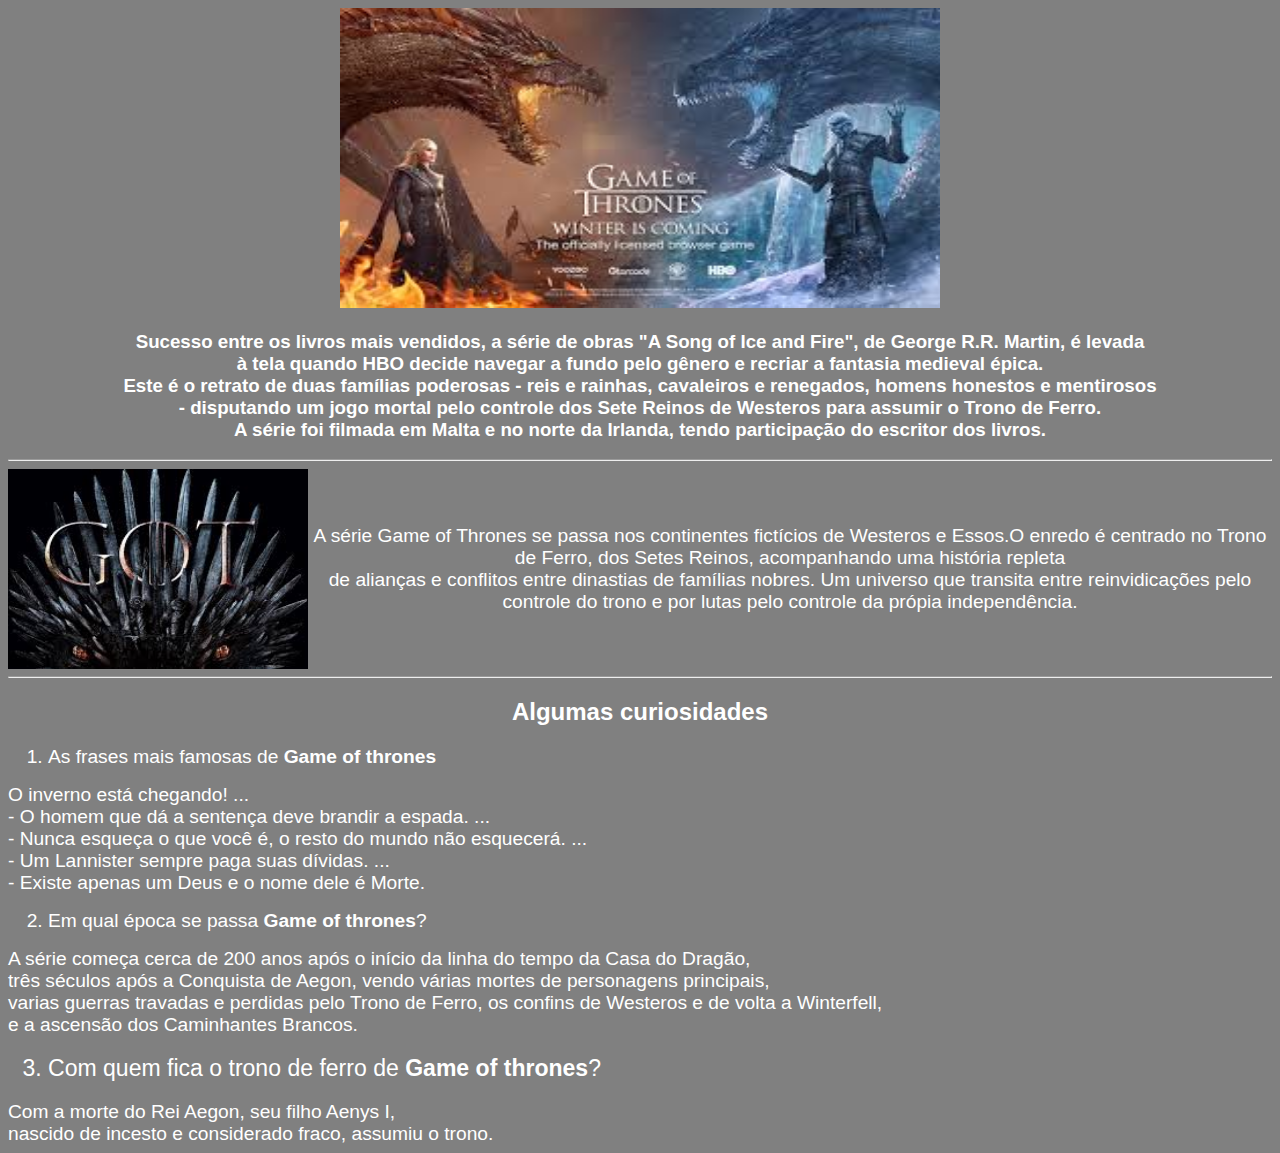
<file: Exercicio_24_03/index.html>
<!DOCTYPE html>
<html lang="en">

<head>
    <meta charset="UTF-8">
    <meta http-equiv="X-UA-Compatible" content="IE=edge">
    <meta name="viewport" content="width=device-width, initial-scale=1.0">
    <title></title>
    <link rel="stylesheet" href="style.css">
</head>

<body>
    <center> <img src="MicrosoftTeams-image (1).png" width="600" height="300"></center>
    <center>
        <h3>Sucesso entre os livros mais vendidos, a série de obras "A Song of Ice and Fire", de George R.R. Martin, é
            levada<br> à tela quando HBO decide navegar a fundo pelo gênero e recriar a fantasia medieval épica.<br>
            Este é o retrato de duas famílias poderosas - reis e rainhas, cavaleiros e renegados, homens honestos e
            mentirosos<br> - disputando um jogo mortal pelo controle dos Sete Reinos de Westeros para assumir o Trono de
            Ferro.<br> A série foi filmada em Malta e no norte da Irlanda, tendo participação do escritor dos livros.
        </h3>
    </center>
    <hr>
    <img src="MicrosoftTeams-image (3).png" align="left" width="300" height="200">
 <br>
 <br>
  <center>  <p>A série Game of Thrones se passa nos continentes fictícios de Westeros e Essos.O enredo é centrado no Trono de Ferro, dos Setes Reinos, acompanhando uma história repleta<br> de alianças e conflitos entre dinastias de famílias nobres. Um universo que transita entre reinvidicações pelo controle do trono e por lutas pelo controle da própia independência.</center>




    </p>
    <br>
    <br>
    <hr>
    <center><h2>Algumas curiosidades</h2></center>

    <ol><li>As frases mais famosas de <strong>Game of thrones</strong></li></ol>
    <li> O inverno está chegando! ...<br>
    - O homem que dá a sentença deve brandir a espada. ...<br>
    - Nunca esqueça o que você é, o resto do mundo não esquecerá. ...<br>
    - Um Lannister sempre paga suas dívidas. ...<br>
    -  Existe apenas um Deus e o nome dele é Morte.</li>
    <ol start="2"><li>Em qual época se passa <strong>Game of thrones</strong>?</li></ol>
    <li>A série começa cerca de 200 anos após o início da linha do tempo da Casa do Dragão,<br> três séculos após a Conquista de Aegon, vendo várias mortes de personagens principais,<br> varias guerras travadas e perdidas pelo Trono de Ferro, os confins de Westeros e de volta a Winterfell,<br> e a ascensão dos Caminhantes Brancos.<br>
        <ol start="3"><li>Com quem fica o trono de ferro de <strong>Game of thrones</strong>?</li></ol>
        <li>Com a morte do Rei Aegon, seu filho Aenys I,<br> nascido de incesto e considerado fraco, assumiu o trono.</li>

    

</body>

</html>
</file>
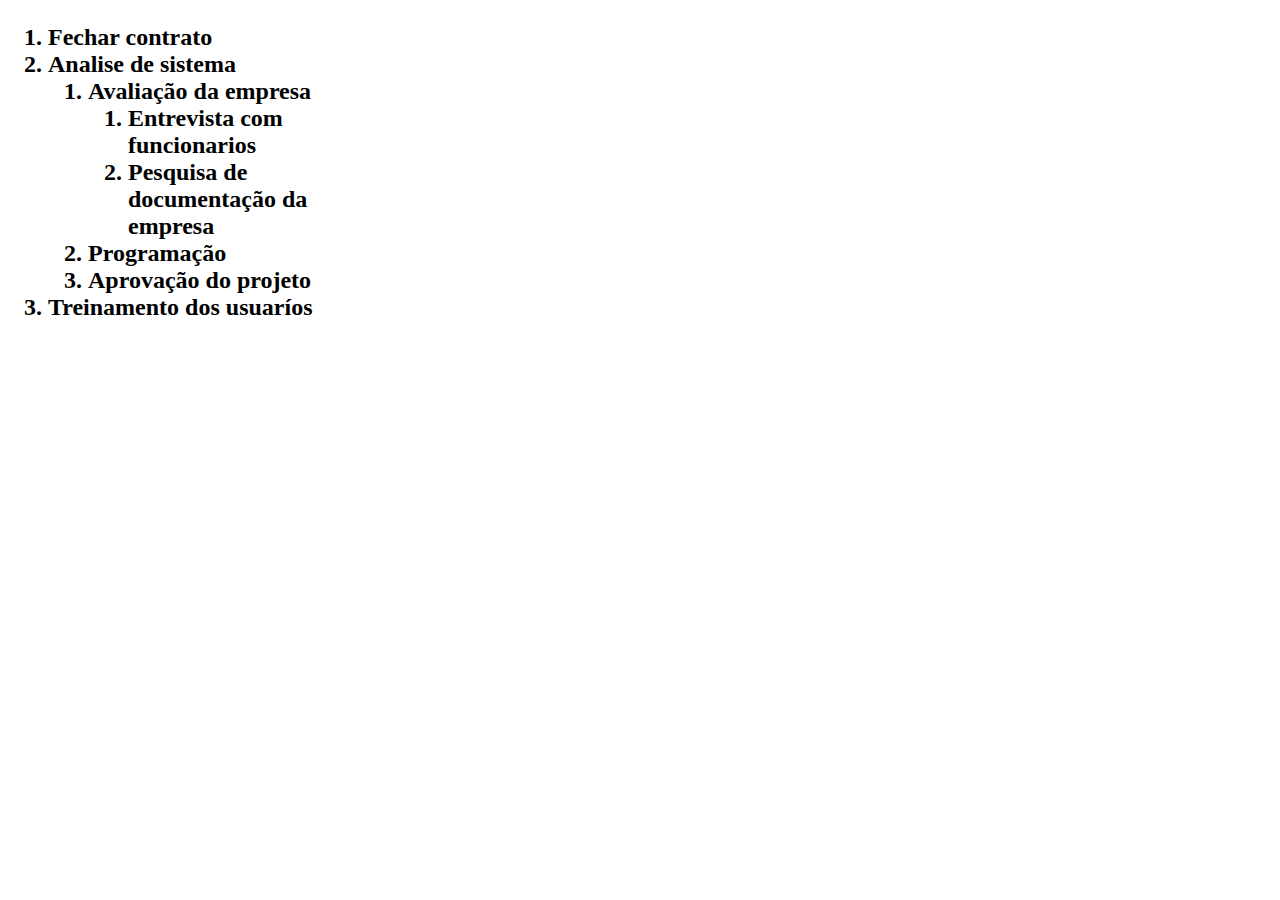
<file: Exercicio_24_03/exercicio1 (1).html>
<!DOCTYPE html>
<html lang="en">

<head>
    <meta charset="UTF-8">
    <meta http-equiv="X-UA-Compatible" content="IE=edge">
    <meta name="viewport" content="width=device-width, initial-scale=1.0">
    <title>Exercicio1</title>
</head>

<body>


  <h2>  <ol>

        <strong>
            <li>Fechar contrato</li>
            <li>Analise de sistema</li>

            <ol>
                <li>Avaliação da empresa</li>
                <ol>
                    <li>Entrevista com <br>funcionarios
                    </li>
                    <li>Pesquisa de <br>documentação da <br>empresa</br></li>
                    
                </ol>
                <li>Programação</li>
                <li>Aprovação do projeto</li>
            </ol>
                <li>Treinamento dos usuaríos</li>













        </strong>
</h2>


    
</body>

</html>
</file>
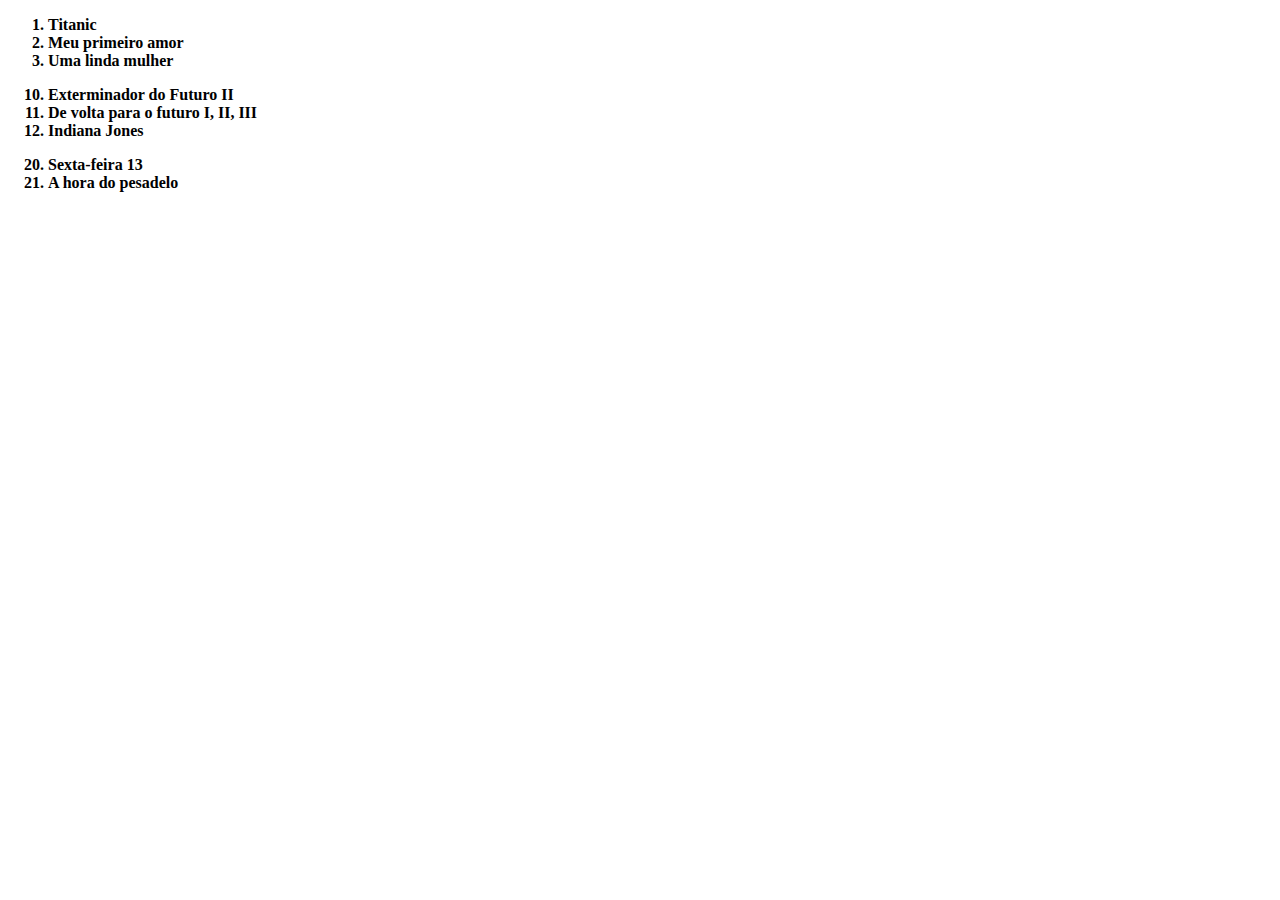
<file: Exercicio_24_03/exercicio2 (1).html>
<!DOCTYPE html>
<html lang="en">

<head>
    <meta charset="UTF-8">
    <meta http-equiv="X-UA-Compatible" content="IE=edge">
    <meta name="viewport" content="width=device-width, initial-scale=1.0">
    <title>Exercicio2</title>
</head>

<body>
  <strong>  <ol>
        <li>Titanic</li>
        <li>Meu primeiro amor</li>
        <li>Uma linda mulher</li>
    </ol>
    <ol start="10">
        <li>Exterminador do Futuro II</li>
        <li>De volta para o futuro I, II, III</li>
        <li>Indiana Jones</li>
    </ol>
    <ol start="20">
        <li>Sexta-feira 13</li>
        <li>A hora do pesadelo</li>



    </ol>
</strong>



</body>

</html>
</file>
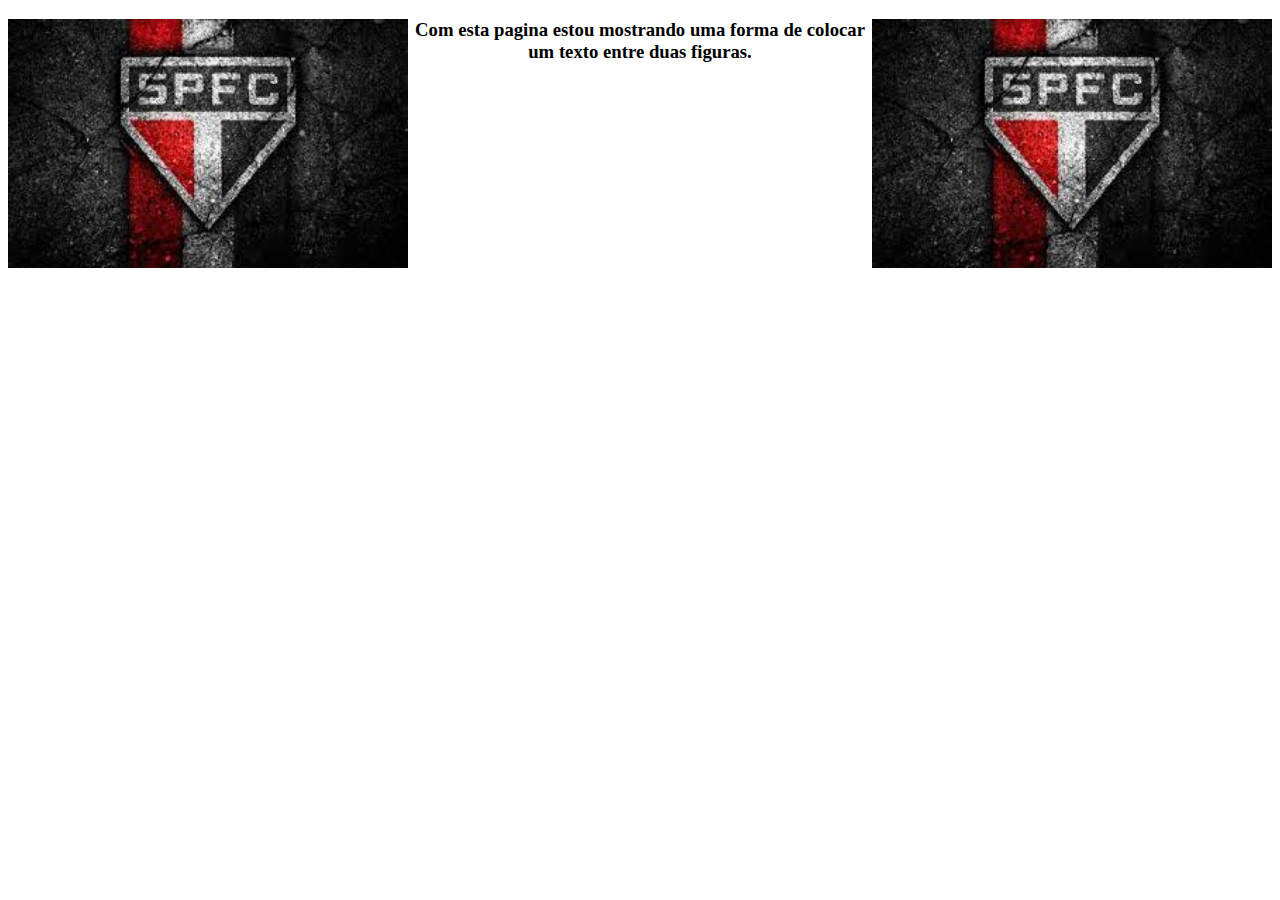
<file: Exercicio_24_03/exercicio3.html>
<!DOCTYPE html>
<html lang="en">

<head>
    <meta charset="UTF-8">
    <meta http-equiv="X-UA-Compatible" content="IE=edge">
    <meta name="viewport" content="width=device-width, initial-scale=1.0">
    <title>Exercicio3</title>
</head>

<body><img src="MicrosoftTeams-image.png" align="right" width="400">
    <img src="MicrosoftTeams-image.png" align="left" width="400">
    <center>
        <h3>Com esta pagina estou mostrando uma forma de colocar um texto entre duas figuras.</h3>
    </center>
</body>

</html>
</file>
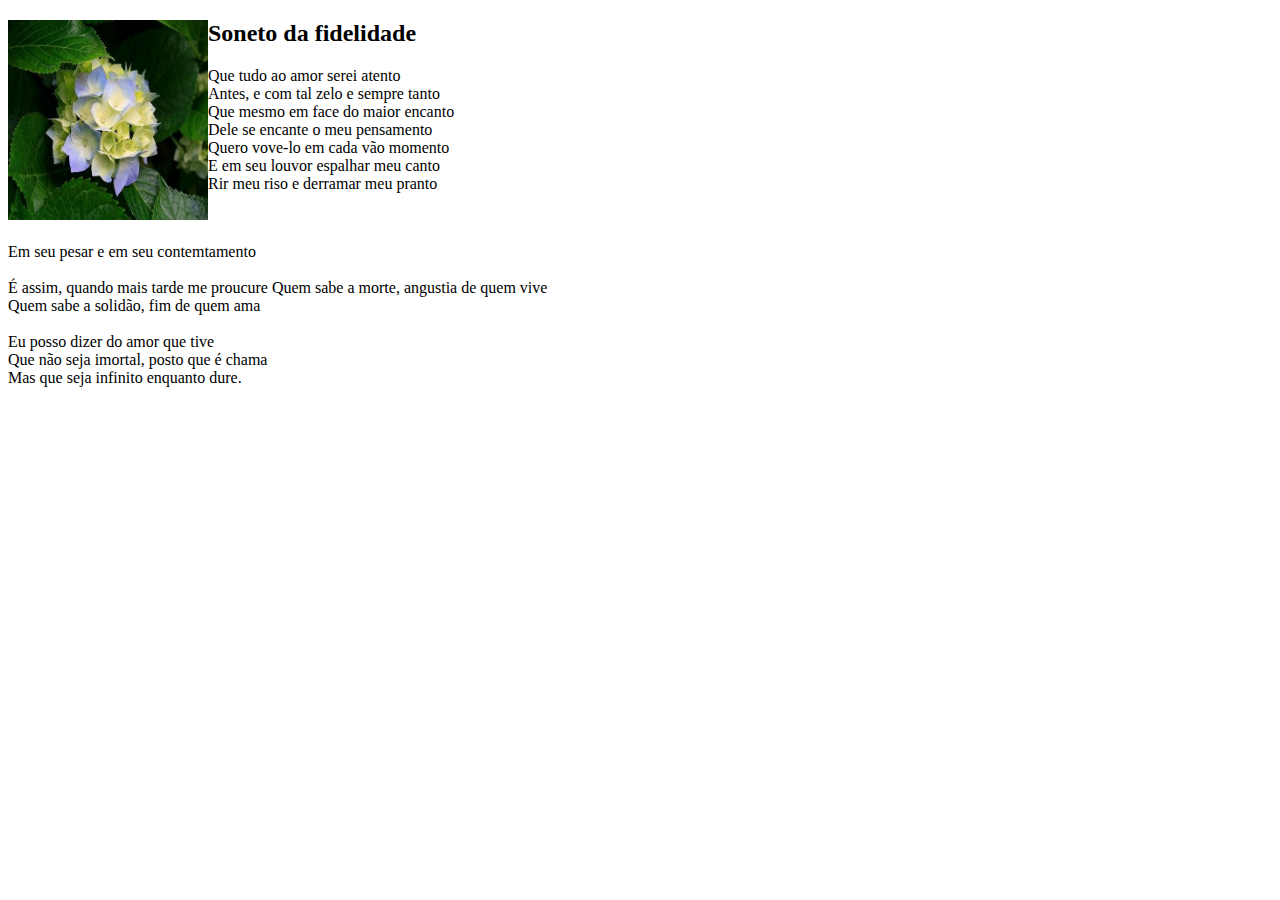
<file: Exercicio_24_03/exercicio4.html>
<!DOCTYPE html>
<html lang="en">

<head>
    <meta charset="UTF-8">
    <meta http-equiv="X-UA-Compatible" content="IE=edge">
    <meta name="viewport" content="width=device-width, initial-scale=1.0">
    <title>Exercicio4</title>
</head>

<body>
    <img src="MicrosoftTeams-image (2).png" width="200" align="left">
    <h2>Soneto da fidelidade</h2>
    <p>Que tudo ao amor serei atento<br> Antes, e com tal zelo e sempre tanto<br>
        Que mesmo em face do maior encanto<br> Dele se encante o meu pensamento <br>Quero vove-lo em cada vão
        momento<br> E em seu louvor espalhar meu canto<br> Rir meu riso e derramar meu pranto
    </p>
    <br>
    <p>Em seu pesar e em seu contemtamento<br>
        <br>
        É assim, quando mais tarde me proucure Quem sabe a morte, angustia de quem vive<br> Quem sabe a solidão, fim de
        quem ama<br>
        <br>
        Eu posso dizer do amor que tive<br>
        Que não seja imortal, posto que é chama<br> Mas que seja infinito enquanto dure.
    </p>





</body>

</html>
</file>
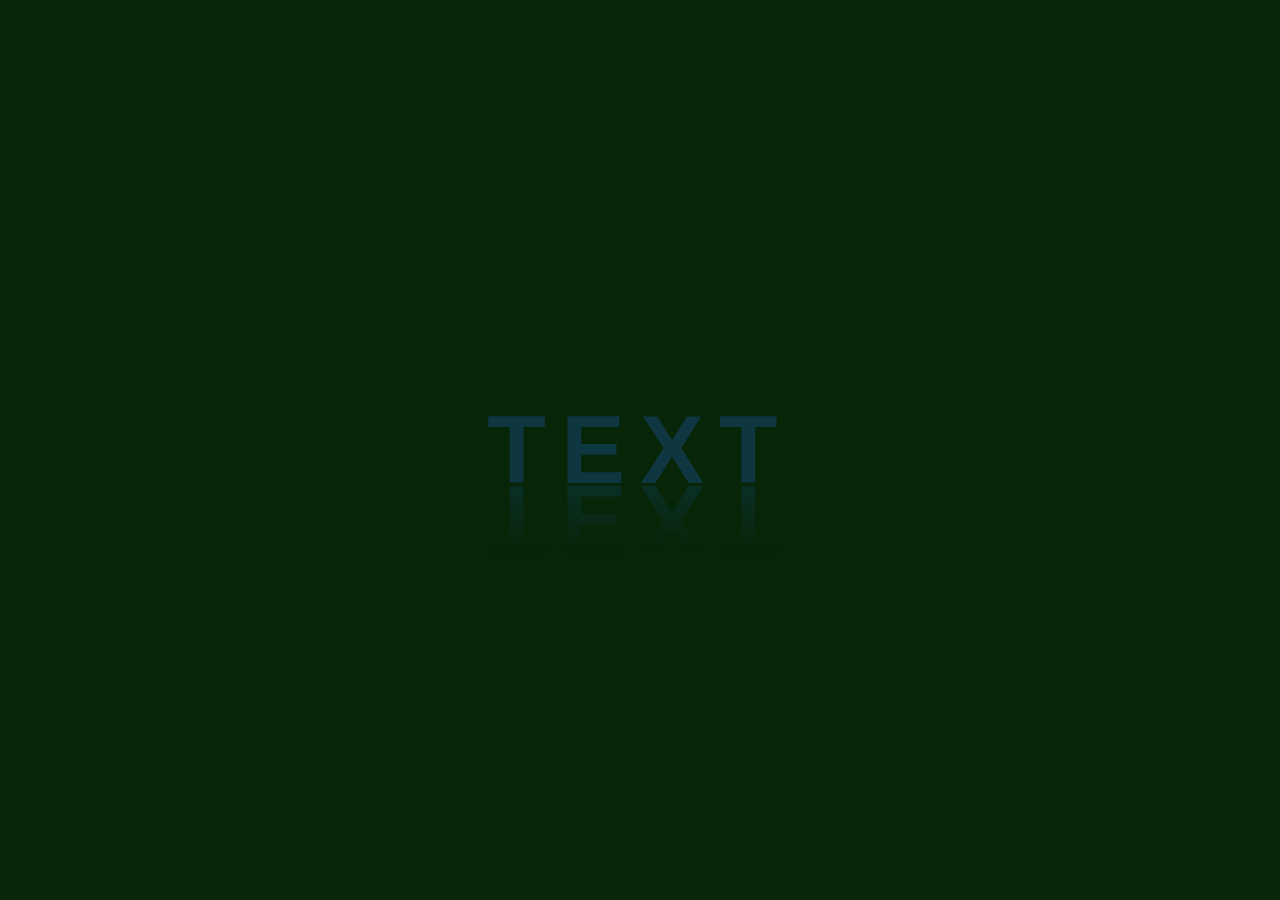
<file: CSS ANIMATIONS/HTML/index2.html>
<!DOCTYPE html>
<html lang="en">
<head>
    <meta charset="UTF-8">
    <meta http-equiv="X-UA-Compatible" content="IE=edge">
    <meta name="viewport" content="width=device-width, initial-scale=1.0">
    <title>Digitação Mil grau</title>
    <link rel="stylesheet" type="text/css" href="style2.css">

</head>
<body>
    <h2 contenteditable="true">Text</h2>
</body>
</html>
</file>
<file: Exercicio_24_03/style.css>
body{
    background-color: gray;
color: white;
font-family: Arial, Helvetica, sans-serif;



}
p{font-family:'Lucida Sans', 'Lucida Sans Regular', 'Lucida Grande', 'Lucida Sans Unicode', Geneva, Verdana, sans-serif; font-size: larger;


}

li{font-family: Arial, Helvetica, sans-serif; font-size: larger;


}
</file>
<file: CSS ANIMATIONS/HTML/style2.css>
* {
    margin: 0;
    padding: 0;
    box-sizing: border-box;
    font-family: Arial, Helvetica, sans-serif;



}

body {
    display: flex;
    justify-content: center;
    align-items: center;
    min-height: 100vh;
    background: #072507;
}

h2 {
    position: relative;
    font-size: 6em;
    letter-spacing: 15px;
    color: #0e3742;
    text-transform: uppercase;
    width: 100%;
    text-align: center;
    -webkit-box-reflect: below 1px linear-gradient(transparent, #0008);
    line-height: 0.70em;
    outline: none;
    animation: animate 5s linear infinite;
}

@keyframes animate {

    0%,18%,20%,50.1%,60%,65.1%,80%,90.1%,92% 
    {
        color: #0e3742;
        text-shadow: 0 0 10px #03bcf4;
    }

    18.1%,20.1%,30%,50%,60.1%,65%,80.1%,90%,92.1%,100%
    {
        color: #fff;
        text-shadow: 0 0 10px #03bcf4,
        0 0 20px #03bcf4,
        0 0 40px #03bcf4
        0 0 80px #03bcf4
        0 0 160px #03bcf4


    }
}
</file>
